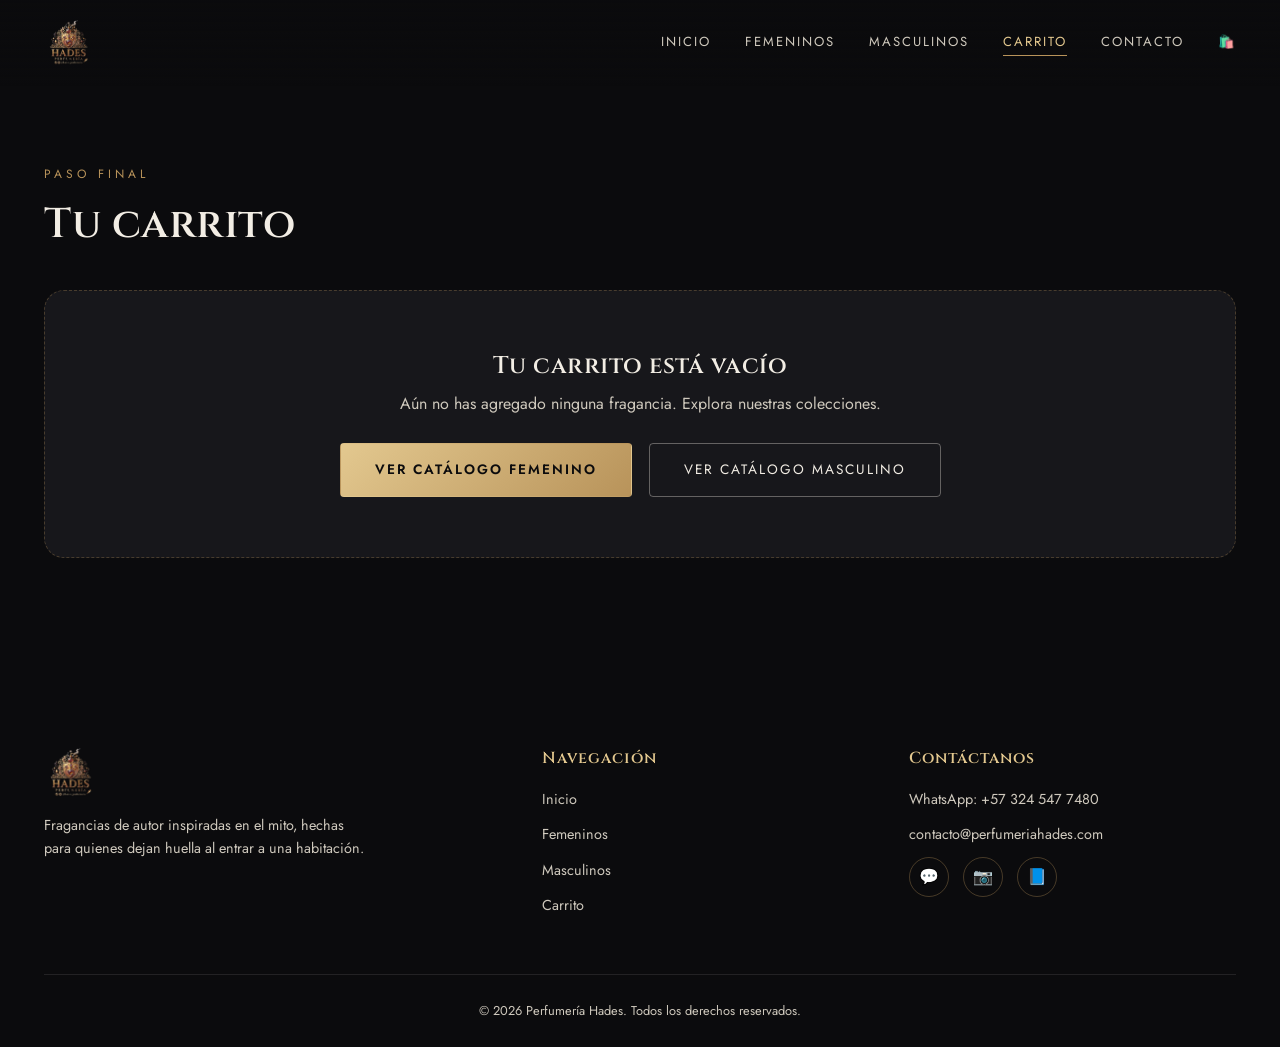
<file: perfumeria-hades/carrito/carrito.html>
<!DOCTYPE html>
<html lang="es">
<head>
  <meta charset="UTF-8">
  <meta name="viewport" content="width=device-width, initial-scale=1.0">

  <title>Tu Carrito | Perfumería Hades</title>
  <meta name="description" content="Revisa tu pedido, elige el método de pago y finaliza tu compra por WhatsApp con Perfumería Hades.">
  <link rel="icon" type="image/svg+xml" href="../img/logo/favicon.svg">

  <link rel="preconnect" href="https://fonts.googleapis.com">
  <link rel="preconnect" href="https://fonts.gstatic.com" crossorigin>
  <link href="https://fonts.googleapis.com/css2?family=Cinzel:wght@500;600;700&family=Jost:wght@300;400;500;600&display=swap" rel="stylesheet">

  <link rel="stylesheet" href="../css/style.css">
  <link rel="stylesheet" href="../css/responsive.css">
</head>
<body>

  <!-- ============================================================
       HEADER FIJO
       ============================================================ -->
  <header class="header" id="header-principal">
    <div class="contenedor header__interior">
      <a href="../index.html" class="logo">
        <img src="../img/logo/Logo.png" alt="Perfumería Hades">
      </a>

      <nav class="nav" id="nav-principal">
        <a href="../index.html" data-pagina="index.html">Inicio</a>
        <a href="../femeninos/femeninos.html" data-pagina="femeninos.html">Femeninos</a>
        <a href="../masculinos/masculinos.html" data-pagina="masculinos.html">Masculinos</a>
        <a href="carrito.html" data-pagina="carrito.html">Carrito</a>
        <a href="../index.html#contacto">Contacto</a>
        <a href="carrito.html" class="nav__carrito" aria-label="Ver carrito">
          🛍️
          <span id="contador-carrito" class="contador-carrito">0</span>
        </a>
      </nav>

      <button class="boton-menu" id="boton-menu" aria-label="Abrir menú" aria-expanded="false">
        <span></span><span></span><span></span>
      </button>
    </div>
  </header>

  <!-- ============================================================
       CONTENIDO DEL CARRITO
       ============================================================ -->
  <section class="pagina-carrito">
    <div class="contenedor">
      <div class="encabezado-seccion" style="text-align:left; margin:0 0 40px;">
        <span class="eyebrow">Paso final</span>
        <h1 class="titulo-seccion">Tu carrito</h1>
      </div>

      <!-- Mensaje cuando el carrito está vacío -->
      <div class="carrito-vacio" id="carrito-vacio" style="display:none;">
        <h2 class="carrito-vacio__titulo">Tu carrito está vacío</h2>
        <p class="carrito-vacio__texto">Aún no has agregado ninguna fragancia. Explora nuestras colecciones.</p>
        <a href="../femeninos/femeninos.html" class="boton boton--dorado">Ver catálogo femenino</a>
        <a href="../masculinos/masculinos.html" class="boton boton--fantasma" style="margin-left:12px;">Ver catálogo masculino</a>
      </div>

      <div class="carrito-layout">
        <!-- Lista de productos en el carrito -->
        <div class="lista-carrito" id="lista-carrito">
          <!-- Generado dinámicamente por js/main.js -->
        </div>

        <!-- Resumen + formulario de pedido -->
        <div class="carrito-resumen" id="carrito-resumen">
          <h2 class="carrito-resumen__titulo">Resumen del pedido</h2>

          <div class="fila-total">
            <span>Subtotal</span>
            <span id="carrito-subtotal">$0</span>
          </div>
          <div class="fila-total">
            <span>Envío</span>
            <span>Se coordina por WhatsApp</span>
          </div>
          <div class="fila-total fila-total--grande">
            <span>Total</span>
            <span id="carrito-total">$0</span>
          </div>

          <form id="form-pedido" style="display:grid; gap:18px;">
            <div class="campo">
              <label for="nombre-cliente">Nombre completo</label>
              <input type="text" id="nombre-cliente" name="nombre-cliente" placeholder="Ej: Camila Ríos" required>
            </div>

            <div class="campo">
              <label for="direccion-cliente">Dirección de entrega</label>
              <textarea id="direccion-cliente" name="direccion-cliente" rows="2" placeholder="Calle, número, barrio, ciudad" required></textarea>
            </div>

            <div class="campo">
              <label>Método de pago</label>
              <div class="metodos-pago">
                <label class="metodo-pago">
                  <input type="radio" name="metodo-pago" value="nequi" checked>
                  Nequi
                </label>
                <div class="detalle-pago" data-pago="nequi">
                  <strong>Nequi</strong><br>
                  Número: 300 123 4567<br>
                  Titular: Perfumería Hades
                </div>

                <label class="metodo-pago">
                  <input type="radio" name="metodo-pago" value="bancolombia">
                  Bancolombia
                </label>
                <div class="detalle-pago" data-pago="bancolombia" hidden>
                  <strong>Bancolombia</strong><br>
                  Cuenta de ahorros: 123-456789-00<br>
                  Titular: Perfumería Hades
                </div>

                <label class="metodo-pago">
                  <input type="radio" name="metodo-pago" value="contra-entrega">
                  Pago Contra Entrega
                </label>
                <div class="detalle-pago" data-pago="contra-entrega" hidden>
                  El cliente paga en efectivo o transferencia al momento de
                  recibir el pedido en la puerta de su casa.
                </div>
              </div>
            </div>

            <button type="submit" class="boton boton--dorado boton--bloque">
              Finalizar compra por WhatsApp
            </button>
          </form>
        </div>
      </div>
    </div>
  </section>

  <!-- ============================================================
       FOOTER
       ============================================================ -->
  <footer class="footer" id="contacto">
    <div class="contenedor">
      <div class="footer__grid">
        <div class="footer__marca">
          <img src="../img/logo/Logo.png" alt="Perfumería Hades">
          <p class="footer__descripcion">
            Fragancias de autor inspiradas en el mito, hechas para quienes
            dejan huella al entrar a una habitación.
          </p>
        </div>

        <div>
          <h4 class="footer__titulo">Navegación</h4>
          <ul class="footer__enlaces">
            <li><a href="../index.html">Inicio</a></li>
            <li><a href="../femeninos/femeninos.html">Femeninos</a></li>
            <li><a href="../masculinos/masculinos.html">Masculinos</a></li>
            <li><a href="carrito.html">Carrito</a></li>
          </ul>
        </div>

        <div>
          <h4 class="footer__titulo">Contáctanos</h4>
          <ul class="footer__enlaces">
            <li><a href="https://wa.me/573245477480" target="_blank" rel="noopener">WhatsApp: +57 324 547 7480</a></li>
            <li><a href="mailto:contacto@perfumeriahades.com">contacto@perfumeriahades.com</a></li>
          </ul>
          <div class="footer__redes">
            <a href="https://wa.me/573245477480" target="_blank" rel="noopener" aria-label="WhatsApp">💬</a>
            <a href="https://www.instagram.com/hades_perfumeria?igsh=djQzdDA5YmdpNXA5" target="_blank" rel="noopener" aria-label="Instagram">📷</a>
            <a href="https://facebook.com" target="_blank" rel="noopener" aria-label="Facebook">📘</a>
          </div>
        </div>
      </div>

      <hr class="footer__linea">
      <p class="footer__derechos">© 2026 Perfumería Hades. Todos los derechos reservados.</p>
    </div>
  </footer>

  <script src="../js/productos.js"></script>
  <script src="../js/carrito.js"></script>
  <script src="../js/main.js"></script>
</body>
</html>
</file>
<file: perfumeria-hades/css/style.css>
/* ==========================================================================
   PERFUMERÍA HADES — HOJA DE ESTILOS PRINCIPAL
   --------------------------------------------------------------------------
   Índice:
   1. Variables / sistema de diseño
   2. Reset básico
   3. Tipografía general
   4. Utilidades (botones, contenedores, badges)
   5. Header y navegación
   6. Hero
   7. Meandro griego (motivo decorativo de marca)
   8. Categorías
   9. Productos / tarjetas
   10. Beneficios
   11. Footer
   12. Modal de producto
   13. Página de catálogo (femeninos / masculinos)
   14. Página de carrito
   15. Toast de confirmación
   16. Animaciones
   ========================================================================== */

/* -------------------- 1. VARIABLES / SISTEMA DE DISEÑO ------------------ */
:root {
  /* Paleta premium: negro, blanco, dorado, gris oscuro (+ granate como
     acento mínimo, guiño al mito de Perséfone y la granada) */
  --obsidian: #0b0b0d;      /* negro principal, fondo */
  --ash: #17171b;           /* gris oscuro, superficies / tarjetas */
  --ash-2: #212126;         /* gris oscuro, un poco más claro (bordes, hover) */
  --bone: #f2ede4;          /* blanco cálido, texto principal sobre oscuro */
  --bone-dim: #cfc9bd;      /* blanco cálido atenuado, texto secundario */
  --gold: #b8935a;          /* dorado principal */
  --gold-light: #e3c88f;    /* dorado claro, hover / brillos */
  --wine: #5c1a28;          /* granate, acento mínimo (ofertas, detalles) */

  --fuente-display: "Cinzel", "Times New Roman", serif;
  --fuente-cuerpo: "Jost", "Segoe UI", sans-serif;

  --radio-sm: 4px;
  --radio-md: 10px;
  --radio-lg: 20px;

  --sombra-dorada: 0 8px 30px rgba(184, 147, 90, 0.15);
  --transicion: 0.35s cubic-bezier(0.22, 1, 0.36, 1);

  --ancho-maximo: 1240px;
}

/* -------------------------- 2. RESET BÁSICO ------------------------------ */
*,
*::before,
*::after {
  box-sizing: border-box;
  margin: 0;
  padding: 0;
}

html {
  scroll-behavior: smooth;
}

@media (prefers-reduced-motion: reduce) {
  html {
    scroll-behavior: auto;
  }
  *,
  *::before,
  *::after {
    animation-duration: 0.001ms !important;
    transition-duration: 0.001ms !important;
  }
}

img {
  max-width: 100%;
  display: block;
}

a {
  color: inherit;
  text-decoration: none;
}

ul {
  list-style: none;
}

button {
  font: inherit;
  cursor: pointer;
  border: none;
  background: none;
  color: inherit;
}

input {
  font: inherit;
}

/* -------------------------- 3. TIPOGRAFÍA -------------------------------- */
body {
  background: var(--obsidian);
  color: var(--bone);
  font-family: var(--fuente-cuerpo);
  font-size: 16px;
  line-height: 1.6;
  -webkit-font-smoothing: antialiased;
}

h1, h2, h3, h4 {
  font-family: var(--fuente-display);
  font-weight: 600;
  line-height: 1.25;
  letter-spacing: 0.5px;
}

.contenedor {
  width: 100%;
  max-width: var(--ancho-maximo);
  margin: 0 auto;
  padding: 0 24px;
}

.eyebrow {
  display: inline-block;
  font-family: var(--fuente-cuerpo);
  font-size: 0.75rem;
  letter-spacing: 4px;
  text-transform: uppercase;
  color: var(--gold);
  margin-bottom: 14px;
}

.titulo-seccion {
  font-size: clamp(1.8rem, 3.5vw, 2.6rem);
  color: var(--bone);
  margin-bottom: 14px;
}

.subtitulo-seccion {
  color: var(--bone-dim);
  max-width: 560px;
  margin-bottom: 40px;
}

.encabezado-seccion {
  text-align: center;
  margin: 0 auto 48px;
  max-width: 640px;
}

/* -------------------------- 4. UTILIDADES -------------------------------- */
.boton {
  display: inline-flex;
  align-items: center;
  justify-content: center;
  gap: 8px;
  padding: 15px 34px;
  font-size: 0.85rem;
  letter-spacing: 2px;
  text-transform: uppercase;
  border-radius: var(--radio-sm);
  border: 1px solid transparent;
  cursor: pointer;
  transition: transform var(--transicion), box-shadow var(--transicion), background var(--transicion), color var(--transicion);
  white-space: nowrap;
}

.boton--dorado {
  background: linear-gradient(135deg, var(--gold-light), var(--gold));
  color: var(--obsidian);
  font-weight: 600;
}
.boton--dorado:hover {
  transform: translateY(-2px);
  box-shadow: var(--sombra-dorada);
}

.boton--fantasma {
  background: transparent;
  border-color: rgba(242, 237, 228, 0.35);
  color: var(--bone);
}
.boton--fantasma:hover {
  border-color: var(--gold);
  color: var(--gold-light);
}

.boton--sm {
  padding: 10px 18px;
  font-size: 0.72rem;
  letter-spacing: 1.5px;
}

.boton--bloque {
  width: 100%;
}

/* -------------------------- 5. HEADER / NAV ------------------------------ */
.header {
  position: fixed;
  top: 0;
  left: 0;
  width: 100%;
  z-index: 100;
  padding: 20px 0;
  background: linear-gradient(to bottom, rgba(11,11,13,0.85), rgba(11,11,13,0));
  transition: background var(--transicion), padding var(--transicion), box-shadow var(--transicion);
}

.header.con-scroll {
  background: rgba(11, 11, 13, 0.92);
  backdrop-filter: blur(10px);
  padding: 12px 0;
  box-shadow: 0 6px 24px rgba(0,0,0,0.35);
  border-bottom: 1px solid rgba(184, 147, 90, 0.15);
}

.header__interior {
  display: flex;
  align-items: center;
  justify-content: space-between;
  gap: 20px;
}

.logo {
  display: flex;
  align-items: center;
  gap: 10px;
}
.logo img {
  height: 46px;
  width: auto;
  transition: transform var(--transicion);
}
.logo:hover img {
  transform: scale(1.05);
}

.nav {
  display: flex;
  align-items: center;
  gap: 34px;
}

.nav a {
  font-size: 0.82rem;
  letter-spacing: 2px;
  text-transform: uppercase;
  color: var(--bone-dim);
  position: relative;
  padding-bottom: 4px;
  transition: color var(--transicion);
}
.nav a::after {
  content: "";
  position: absolute;
  left: 0;
  bottom: 0;
  height: 1px;
  width: 0;
  background: var(--gold);
  transition: width var(--transicion);
}
.nav a:hover,
.nav a.activo-nav {
  color: var(--gold-light);
}
.nav a:hover::after,
.nav a.activo-nav::after {
  width: 100%;
}

.nav__carrito {
  position: relative;
  display: inline-flex;
}

.contador-carrito {
  position: absolute;
  top: -10px;
  right: -14px;
  min-width: 18px;
  height: 18px;
  padding: 0 4px;
  border-radius: 999px;
  background: var(--gold);
  color: var(--obsidian);
  font-size: 0.65rem;
  font-weight: 700;
  display: none;
  align-items: center;
  justify-content: center;
}

.boton-menu {
  display: none;
  flex-direction: column;
  gap: 5px;
  z-index: 101;
}
.boton-menu span {
  width: 26px;
  height: 2px;
  background: var(--gold-light);
  transition: transform var(--transicion), opacity var(--transicion);
}
.boton-menu.activo span:nth-child(1) { transform: translateY(7px) rotate(45deg); }
.boton-menu.activo span:nth-child(2) { opacity: 0; }
.boton-menu.activo span:nth-child(3) { transform: translateY(-7px) rotate(-45deg); }

/* -------------------------- 6. HERO -------------------------------------- */
.hero {
  position: relative;
  min-height: 100vh;
  display: flex;
  align-items: center;
  overflow: hidden;
}

.hero__fondo {
  position: absolute;
  inset: 0;
  width: 100%;
  height: 100%;
  object-fit: cover;
  z-index: 0;
}

.hero__interior {
  position: relative;
  z-index: 1;
  max-width: 640px;
  padding-top: 100px;
}

.hero__titulo {
  font-size: clamp(2.6rem, 6vw, 4.4rem);
  color: var(--bone);
  margin-bottom: 22px;
}
.hero__titulo em {
  font-style: normal;
  background: linear-gradient(135deg, var(--gold-light), var(--gold));
  -webkit-background-clip: text;
  background-clip: text;
  color: transparent;
}

.hero__texto {
  color: var(--bone-dim);
  font-size: 1.05rem;
  max-width: 480px;
  margin-bottom: 36px;
}

.hero__acciones {
  display: flex;
  gap: 18px;
  flex-wrap: wrap;
}

.hero__scroll {
  position: absolute;
  bottom: 34px;
  left: 50%;
  transform: translateX(-50%);
  width: 1px;
  height: 60px;
  background: linear-gradient(to bottom, transparent, var(--gold));
  z-index: 1;
}
.hero__scroll::after {
  content: "";
  position: absolute;
  bottom: 0;
  left: 50%;
  transform: translateX(-50%);
  width: 6px;
  height: 6px;
  border-radius: 50%;
  background: var(--gold-light);
  animation: bajar 2.2s infinite;
}
@keyframes bajar {
  0% { bottom: 100%; opacity: 0; }
  30% { opacity: 1; }
  100% { bottom: -10%; opacity: 0; }
}

/* --------------- 7. MEANDRO GRIEGO (firma visual de marca) --------------- */
.meandro {
  width: 100%;
  height: 26px;
  opacity: 0.55;
}
.franja-meandro {
  padding: 26px 0;
  display: flex;
  justify-content: center;
  background: var(--ash);
  border-top: 1px solid rgba(184,147,90,0.15);
  border-bottom: 1px solid rgba(184,147,90,0.15);
}

/* -------------------------- 8. CATEGORÍAS --------------------------------- */
.categorias {
  padding: 110px 0 90px;
}

.categorias__grid {
  display: grid;
  grid-template-columns: repeat(2, 1fr);
  gap: 28px;
}

.tarjeta-categoria {
  position: relative;
  border-radius: var(--radio-lg);
  overflow: hidden;
  aspect-ratio: 4 / 3;
  border: 1px solid rgba(184,147,90,0.2);
  isolation: isolate;
}
.tarjeta-categoria img {
  position: absolute;
  inset: 0;
  width: 100%;
  height: 100%;
  object-fit: cover;
  transition: transform 0.6s ease;
  z-index: -1;
}
.tarjeta-categoria::after {
  content: "";
  position: absolute;
  inset: 0;
  background: linear-gradient(to top, rgba(0,0,0,0.85) 10%, rgba(0,0,0,0.15) 60%);
  z-index: -1;
}
.tarjeta-categoria:hover img {
  transform: scale(1.08);
}
.tarjeta-categoria__contenido {
  position: absolute;
  bottom: 0;
  left: 0;
  padding: 32px;
}
.tarjeta-categoria__eyebrow {
  font-size: 0.72rem;
  letter-spacing: 3px;
  text-transform: uppercase;
  color: var(--gold-light);
  display: block;
  margin-bottom: 8px;
}
.tarjeta-categoria__titulo {
  font-size: 1.9rem;
  margin-bottom: 14px;
}
.tarjeta-categoria__enlace {
  font-size: 0.78rem;
  letter-spacing: 2px;
  text-transform: uppercase;
  color: var(--bone);
  border-bottom: 1px solid var(--gold);
  padding-bottom: 4px;
}

/* -------------------------- 9. PRODUCTOS / TARJETAS ----------------------- */
.productos {
  padding: 90px 0;
}

.grid-productos {
  display: grid;
  grid-template-columns: repeat(3, 1fr);
  gap: 28px;
}

.tarjeta-producto {
  background: var(--ash);
  border: 1px solid rgba(184,147,90,0.14);
  border-radius: var(--radio-md);
  overflow: hidden;
  display: flex;
  flex-direction: column;
  transition: transform var(--transicion), border-color var(--transicion), box-shadow var(--transicion);
}
.tarjeta-producto:hover {
  transform: translateY(-6px);
  border-color: rgba(184,147,90,0.5);
  box-shadow: var(--sombra-dorada);
}

.tarjeta-producto__imagen-wrap {
  position: relative;
  background: var(--obsidian);
}
.tarjeta-producto__imagen {
  width: 100%;
  aspect-ratio: 3 / 3.4;
  object-fit: cover;
}

.etiqueta-destacado {
  position: absolute;
  top: 14px;
  left: 14px;
  background: var(--gold);
  color: var(--obsidian);
  font-size: 0.65rem;
  letter-spacing: 1.5px;
  text-transform: uppercase;
  padding: 5px 10px;
  border-radius: 999px;
  font-weight: 700;
}

.tarjeta-producto__info {
  padding: 22px;
  display: flex;
  flex-direction: column;
  gap: 6px;
  flex-grow: 1;
}

.tarjeta-producto__familia {
  font-size: 0.68rem;
  letter-spacing: 2px;
  text-transform: uppercase;
  color: var(--gold);
}

.tarjeta-producto__nombre {
  font-size: 1.2rem;
  color: var(--bone);
}

.tarjeta-producto__descripcion {
  font-size: 0.88rem;
  color: var(--bone-dim);
  flex-grow: 1;
  margin: 4px 0 14px;
}

.tarjeta-producto__pie {
  display: flex;
  align-items: center;
  justify-content: space-between;
  gap: 10px;
  flex-wrap: wrap;
}

.tarjeta-producto__precio {
  font-family: var(--fuente-display);
  color: var(--gold-light);
  font-size: 1.1rem;
}

.tarjeta-producto__botones {
  display: flex;
  gap: 8px;
}

.ver-todo {
  text-align: center;
  margin-top: 50px;
}

/* -------------------------- 10. BENEFICIOS -------------------------------- */
.beneficios {
  padding: 90px 0;
  background: var(--ash);
  border-top: 1px solid rgba(184,147,90,0.12);
  border-bottom: 1px solid rgba(184,147,90,0.12);
}
.beneficios__grid {
  display: grid;
  grid-template-columns: repeat(4, 1fr);
  gap: 30px;
  text-align: center;
}
.beneficio__icono {
  width: 54px;
  height: 54px;
  margin: 0 auto 18px;
  display: flex;
  align-items: center;
  justify-content: center;
  border: 1px solid var(--gold);
  border-radius: 50%;
  color: var(--gold-light);
  font-size: 1.4rem;
}
.beneficio__titulo {
  font-family: var(--fuente-display);
  font-size: 1.05rem;
  margin-bottom: 8px;
  color: var(--bone);
}
.beneficio__texto {
  font-size: 0.86rem;
  color: var(--bone-dim);
}

/* -------------------------- 11. FOOTER ------------------------------------ */
.footer {
  padding: 70px 0 26px;
  background: var(--obsidian);
}
.footer__grid {
  display: grid;
  grid-template-columns: 1.4fr 1fr 1fr;
  gap: 40px;
  padding-bottom: 46px;
}
.footer__marca img {
  height: 50px;
  margin-bottom: 16px;
}
.footer__descripcion {
  color: var(--bone-dim);
  font-size: 0.9rem;
  max-width: 320px;
}
.footer__titulo {
  font-family: var(--fuente-display);
  font-size: 1rem;
  letter-spacing: 1px;
  color: var(--gold-light);
  margin-bottom: 18px;
}
.footer__enlaces li {
  margin-bottom: 10px;
}
.footer__enlaces a {
  color: var(--bone-dim);
  font-size: 0.9rem;
  transition: color var(--transicion);
}
.footer__enlaces a:hover {
  color: var(--gold-light);
}
.footer__redes {
  display: flex;
  gap: 14px;
  margin-top: 6px;
}
.footer__redes a {
  width: 40px;
  height: 40px;
  display: flex;
  align-items: center;
  justify-content: center;
  border: 1px solid rgba(184,147,90,0.35);
  border-radius: 50%;
  transition: border-color var(--transicion), color var(--transicion), transform var(--transicion);
  color: var(--bone-dim);
}
.footer__redes a:hover {
  border-color: var(--gold);
  color: var(--gold-light);
  transform: translateY(-3px);
}
.footer__linea {
  border: none;
  border-top: 1px solid rgba(242,237,228,0.1);
}
.footer__derechos {
  text-align: center;
  color: var(--bone-dim);
  font-size: 0.8rem;
  padding-top: 26px;
}

/* -------------------------- 12. MODAL DE PRODUCTO -------------------------- */
.modal-producto {
  position: fixed;
  inset: 0;
  z-index: 200;
  display: flex;
  align-items: center;
  justify-content: center;
  padding: 20px;
  background: rgba(11,11,13,0.82);
  backdrop-filter: blur(6px);
  opacity: 0;
  pointer-events: none;
  transition: opacity var(--transicion);
}
.modal-producto.abierto {
  opacity: 1;
  pointer-events: auto;
}
.modal-producto__caja {
  background: var(--ash);
  border: 1px solid rgba(184,147,90,0.3);
  border-radius: var(--radio-lg);
  max-width: 720px;
  width: 100%;
  display: grid;
  grid-template-columns: 260px 1fr;
  overflow: hidden;
  transform: translateY(16px);
  transition: transform var(--transicion);
  max-height: 90vh;
}
.modal-producto.abierto .modal-producto__caja {
  transform: translateY(0);
}
.modal-producto__imagen {
  width: 100%;
  height: 100%;
  object-fit: cover;
  background: var(--obsidian);
}
.modal-producto__info {
  padding: 34px;
  position: relative;
  display: flex;
  flex-direction: column;
  gap: 10px;
}
.modal-producto__familia {
  font-size: 0.7rem;
  letter-spacing: 2px;
  text-transform: uppercase;
  color: var(--gold);
}
.modal-producto__nombre {
  font-size: 1.5rem;
}
.modal-producto__descripcion {
  color: var(--bone-dim);
  font-size: 0.92rem;
  flex-grow: 1;
}
.modal-producto__precio {
  font-family: var(--fuente-display);
  color: var(--gold-light);
  font-size: 1.3rem;
  margin: 6px 0 4px;
}
.modal-producto__cerrar {
  position: absolute;
  top: 16px;
  right: 16px;
  width: 34px;
  height: 34px;
  display: flex;
  align-items: center;
  justify-content: center;
  border: 1px solid rgba(242,237,228,0.25);
  border-radius: 50%;
  color: var(--bone);
  font-size: 1rem;
  transition: border-color var(--transicion);
}
.modal-producto__cerrar:hover {
  border-color: var(--gold);
  color: var(--gold-light);
}

body.bloquear-scroll {
  overflow: hidden;
}

/* -------------------------- 13. PÁGINAS DE CATÁLOGO ------------------------ */
.pagina-catalogo__hero {
  position: relative;
  padding: 170px 0 70px;
  overflow: hidden;
}
.pagina-catalogo__fondo {
  position: absolute;
  inset: 0;
  width: 100%;
  height: 100%;
  object-fit: cover;
  z-index: 0;
  opacity: 0.55;
}
.pagina-catalogo__contenido {
  position: relative;
  z-index: 1;
  text-align: center;
}
.pagina-catalogo__titulo {
  font-size: clamp(2.2rem, 5vw, 3.2rem);
}
.pagina-catalogo__texto {
  color: var(--bone-dim);
  max-width: 520px;
  margin: 16px auto 0;
}

.filtros-catalogo {
  display: flex;
  justify-content: center;
  gap: 12px;
  flex-wrap: wrap;
  margin: 0 0 50px;
}
.filtro {
  padding: 9px 20px;
  border-radius: 999px;
  border: 1px solid rgba(184,147,90,0.35);
  font-size: 0.75rem;
  letter-spacing: 1.5px;
  text-transform: uppercase;
  color: var(--bone-dim);
  transition: all var(--transicion);
}
.filtro:hover,
.filtro.activo {
  background: var(--gold);
  color: var(--obsidian);
  border-color: var(--gold);
}

.catalogo-grid {
  display: grid;
  grid-template-columns: repeat(3, 1fr);
  gap: 28px;
  padding-bottom: 110px;
}

/* -------------------------- 14. PÁGINA DE CARRITO -------------------------- */
.pagina-carrito {
  padding: 160px 0 120px;
  min-height: 70vh;
}

.carrito-layout {
  display: grid;
  grid-template-columns: 1.6fr 1fr;
  gap: 40px;
  align-items: start;
}

.lista-carrito {
  display: flex;
  flex-direction: column;
  gap: 16px;
}

.linea-carrito {
  display: grid;
  grid-template-columns: 74px 1fr auto auto auto;
  align-items: center;
  gap: 18px;
  background: var(--ash);
  border: 1px solid rgba(184,147,90,0.14);
  border-radius: var(--radio-md);
  padding: 16px;
}
.linea-carrito__imagen {
  width: 74px;
  height: 74px;
  object-fit: cover;
  border-radius: var(--radio-sm);
  background: var(--obsidian);
}
.linea-carrito__nombre {
  font-size: 1rem;
  margin-bottom: 4px;
}
.linea-carrito__precio-unit {
  font-size: 0.78rem;
  color: var(--bone-dim);
}
.linea-carrito__cantidad {
  display: flex;
  align-items: center;
  gap: 10px;
  background: var(--obsidian);
  border-radius: 999px;
  padding: 6px 12px;
}
.boton-cantidad {
  width: 22px;
  height: 22px;
  display: flex;
  align-items: center;
  justify-content: center;
  color: var(--gold-light);
  font-size: 1rem;
  border-radius: 50%;
  transition: background var(--transicion);
}
.boton-cantidad:hover {
  background: rgba(184,147,90,0.2);
}
.linea-carrito__numero {
  min-width: 16px;
  text-align: center;
  font-size: 0.9rem;
}
.linea-carrito__subtotal {
  font-family: var(--fuente-display);
  color: var(--gold-light);
  white-space: nowrap;
}
.linea-carrito__eliminar {
  color: var(--bone-dim);
  font-size: 1rem;
  width: 30px;
  height: 30px;
  border-radius: 50%;
  transition: color var(--transicion), background var(--transicion);
}
.linea-carrito__eliminar:hover {
  color: var(--wine);
  background: rgba(92,26,40,0.25);
}

.carrito-vacio {
  text-align: center;
  padding: 60px 20px;
  background: var(--ash);
  border-radius: var(--radio-lg);
  border: 1px dashed rgba(184,147,90,0.3);
}
.carrito-vacio__titulo {
  margin-bottom: 10px;
}
.carrito-vacio__texto {
  color: var(--bone-dim);
  margin-bottom: 26px;
}

.carrito-resumen {
  display: grid;
  gap: 22px;
  background: var(--ash);
  border: 1px solid rgba(184,147,90,0.18);
  border-radius: var(--radio-lg);
  padding: 30px;
  position: sticky;
  top: 110px;
}
.carrito-resumen__titulo {
  font-size: 1.3rem;
  margin-bottom: 4px;
}
.fila-total {
  display: flex;
  justify-content: space-between;
  font-size: 0.95rem;
  color: var(--bone-dim);
}
.fila-total--grande {
  font-family: var(--fuente-display);
  color: var(--bone);
  font-size: 1.25rem;
  border-top: 1px solid rgba(242,237,228,0.12);
  padding-top: 16px;
}
.fila-total--grande span:last-child {
  color: var(--gold-light);
}

.campo {
  display: flex;
  flex-direction: column;
  gap: 6px;
}
.campo label {
  font-size: 0.75rem;
  letter-spacing: 1.5px;
  text-transform: uppercase;
  color: var(--bone-dim);
}
.campo input,
.campo textarea {
  background: var(--obsidian);
  border: 1px solid rgba(242,237,228,0.15);
  border-radius: var(--radio-sm);
  padding: 12px 14px;
  color: var(--bone);
  transition: border-color var(--transicion);
}
.campo input:focus,
.campo textarea:focus {
  outline: none;
  border-color: var(--gold);
}

.metodos-pago {
  display: grid;
  gap: 10px;
}
.metodo-pago {
  display: flex;
  align-items: center;
  gap: 10px;
  padding: 12px 14px;
  border: 1px solid rgba(242,237,228,0.15);
  border-radius: var(--radio-sm);
  cursor: pointer;
  transition: border-color var(--transicion);
  font-size: 0.9rem;
}
.metodo-pago:has(input:checked) {
  border-color: var(--gold);
  background: rgba(184,147,90,0.08);
}
.metodo-pago input {
  accent-color: var(--gold);
}

.detalle-pago {
  background: var(--obsidian);
  border-radius: var(--radio-sm);
  padding: 14px 16px;
  font-size: 0.85rem;
  color: var(--bone-dim);
  line-height: 1.8;
}
.detalle-pago strong {
  color: var(--gold-light);
}

/* -------------------------- 15. TOAST DE CONFIRMACIÓN ---------------------- */
.toast-agregado {
  position: fixed;
  bottom: 30px;
  left: 50%;
  transform: translate(-50%, 20px);
  background: var(--gold);
  color: var(--obsidian);
  font-size: 0.85rem;
  font-weight: 600;
  padding: 14px 26px;
  border-radius: 999px;
  box-shadow: 0 10px 30px rgba(0,0,0,0.4);
  opacity: 0;
  z-index: 300;
  transition: opacity 0.35s ease, transform 0.35s ease;
}
.toast-agregado.visible {
  opacity: 1;
  transform: translate(-50%, 0);
}

/* -------------------------- 16. ANIMACIONES -------------------------------- */
.animar-entrada {
  opacity: 0;
  transform: translateY(24px);
  transition: opacity 0.7s ease, transform 0.7s ease;
}
.animar-entrada.visible {
  opacity: 1;
  transform: translateY(0);
}

@keyframes girar-suave {
  from { transform: rotate(0deg); }
  to { transform: rotate(360deg); }
}
.tarjeta-producto__presentaciones,
.modal-producto__presentaciones {
  display: flex;
  gap: 8px;
  flex-wrap: wrap;
  margin: 10px 0;
}

.chip-presentacion {
  background: transparent;
  color: var(--bone);
  border: 1px solid rgba(184, 147, 90, 0.35);
  border-radius: 999px;
  padding: 6px 14px;
  font-size: 0.78rem;
  cursor: pointer;
  transition: background .2s, color .2s, border-color .2s;
}

.chip-presentacion:hover {
  border-color: var(--gold);
}

.chip-presentacion.activo {
  background: var(--gold);
  color: var(--obsidian);
  border-color: var(--gold);
  font-weight: 600;
}

.filtros-catalogo {
  display: flex;
  flex-wrap: wrap;
  align-items: center;
  gap: 14px;
  margin: 24px 0 32px;
  padding: 16px;
  background: rgba(184, 147, 90, 0.06);
  border: 1px solid rgba(184, 147, 90, 0.2);
  border-radius: var(--radio-md);
}

.filtro-buscar {
  flex: 1 1 220px;
  background: var(--obsidian);
  color: var(--bone);
  border: 1px solid rgba(184, 147, 90, 0.3);
  border-radius: var(--radio-sm);
  padding: 9px 12px;
  font-size: 0.85rem;
}

.filtros-catalogo__precio {
  display: flex;
  align-items: center;
  gap: 6px;
  color: var(--bone);
  font-size: 0.8rem;
}

.filtros-catalogo__etiqueta {
  color: var(--gold);
  margin-right: 4px;
}

.filtro-precio-min,
.filtro-precio-max {
  width: 80px;
  background: var(--obsidian);
  color: var(--bone);
  border: 1px solid rgba(184, 147, 90, 0.3);
  border-radius: var(--radio-sm);
  padding: 8px;
  font-size: 0.8rem;
}

.filtros-catalogo__checkbox {
  display: flex;
  align-items: center;
  gap: 6px;
  color: var(--bone);
  font-size: 0.82rem;
  cursor: pointer;
}

.filtro-orden {
  background: var(--obsidian);
  color: var(--bone);
  border: 1px solid rgba(184, 147, 90, 0.3);
  border-radius: var(--radio-sm);
  padding: 9px 10px;
  font-size: 0.8rem;
}

.catalogo-vacio {
  grid-column: 1 / -1;
  text-align: center;
  color: var(--bone);
  opacity: 0.7;
  padding: 40px 0;
  font-size: 0.95rem;
}
</file>
<file: perfumeria-hades/css/responsive.css>
/* ==========================================================================
   RESPONSIVE.CSS
   --------------------------------------------------------------------------
   Ajustes por tamaño de pantalla. Se cargan DESPUÉS de style.css, así que
   estas reglas tienen prioridad dentro de cada breakpoint.
   Puntos de quiebre cubiertos: 1920px (escritorio grande, base),
   1024px (tablet horizontal / laptop pequeño), 768px (tablet vertical),
   320px (celular).
   ========================================================================== */

/* -------------------- Pantallas grandes (>1400px) ------------------------ */
@media (min-width: 1400px) {
  .contenedor {
    padding: 0 40px;
  }
}

/* -------------------- Hasta 1024px (tablets / laptops chicos) ------------ */
@media (max-width: 1024px) {
  .grid-productos,
  .catalogo-grid {
    grid-template-columns: repeat(2, 1fr);
  }

  .beneficios__grid {
    grid-template-columns: repeat(2, 1fr);
    row-gap: 40px;
  }

  .footer__grid {
    grid-template-columns: 1fr 1fr;
  }
  .footer__marca {
    grid-column: 1 / -1;
  }

  .carrito-layout {
    grid-template-columns: 1fr;
  }
  .carrito-resumen {
    position: static;
  }

  .modal-producto__caja {
    grid-template-columns: 1fr;
  }
  .modal-producto__imagen {
    max-height: 260px;
  }
}

/* -------------------- Hasta 768px (tablet vertical) ----------------------- */
@media (max-width: 768px) {
  .nav {
    position: fixed;
    top: 0;
    right: 0;
    height: 100vh;
    width: min(320px, 80vw);
    background: var(--ash);
    border-left: 1px solid rgba(184,147,90,0.2);
    flex-direction: column;
    align-items: flex-start;
    justify-content: center;
    gap: 30px;
    padding: 40px;
    transform: translateX(100%);
    transition: transform var(--transicion);
    z-index: 100;
  }
  .nav.abierto {
    transform: translateX(0);
  }
  .nav a {
    font-size: 1rem;
  }

  .boton-menu {
    display: flex;
  }

  .hero {
    min-height: 92vh;
    text-align: left;
  }
  .hero__interior {
    padding-top: 130px;
  }

  .categorias__grid {
    grid-template-columns: 1fr;
  }

  .grid-productos,
  .catalogo-grid {
    grid-template-columns: 1fr;
  }

  .beneficios__grid {
    grid-template-columns: 1fr;
  }

  .footer__grid {
    grid-template-columns: 1fr;
    gap: 34px;
  }

  .linea-carrito {
    grid-template-columns: 60px 1fr;
    grid-template-areas:
      "imagen info"
      "imagen cantidad"
      "imagen subtotal";
    row-gap: 10px;
  }
  .linea-carrito__imagen { grid-area: imagen; width: 60px; height: 60px; }
  .linea-carrito__info { grid-area: info; }
  .linea-carrito__cantidad { grid-area: cantidad; justify-self: start; }
  .linea-carrito__subtotal { grid-area: subtotal; }
  .linea-carrito__eliminar {
    position: absolute;
    top: 12px;
    right: 12px;
  }
  .linea-carrito {
    position: relative;
  }
}

/* -------------------- Hasta 480px (celulares) ----------------------------- */
@media (max-width: 480px) {
  .contenedor {
    padding: 0 18px;
  }

  .hero__titulo {
    font-size: 2.4rem;
  }
  .hero__acciones {
    flex-direction: column;
    align-items: stretch;
  }
  .hero__acciones .boton {
    width: 100%;
  }

  .encabezado-seccion {
    margin-bottom: 34px;
  }

  .tarjeta-producto__pie {
    flex-direction: column;
    align-items: flex-start;
  }
  .tarjeta-producto__botones {
    width: 100%;
  }
  .tarjeta-producto__botones .boton {
    flex: 1;
  }

  .modal-producto__info {
    padding: 24px;
  }

  .carrito-resumen {
    padding: 22px;
  }

  .pagina-catalogo__hero {
    padding: 140px 0 50px;
  }
}

/* -------------------- Hasta 320px (celulares muy pequeños) ---------------- */
@media (max-width: 340px) {
  .hero__titulo {
    font-size: 2rem;
  }
  .logo img {
    height: 38px;
  }
  .boton {
    padding: 13px 22px;
    font-size: 0.78rem;
  }
}
</file>
